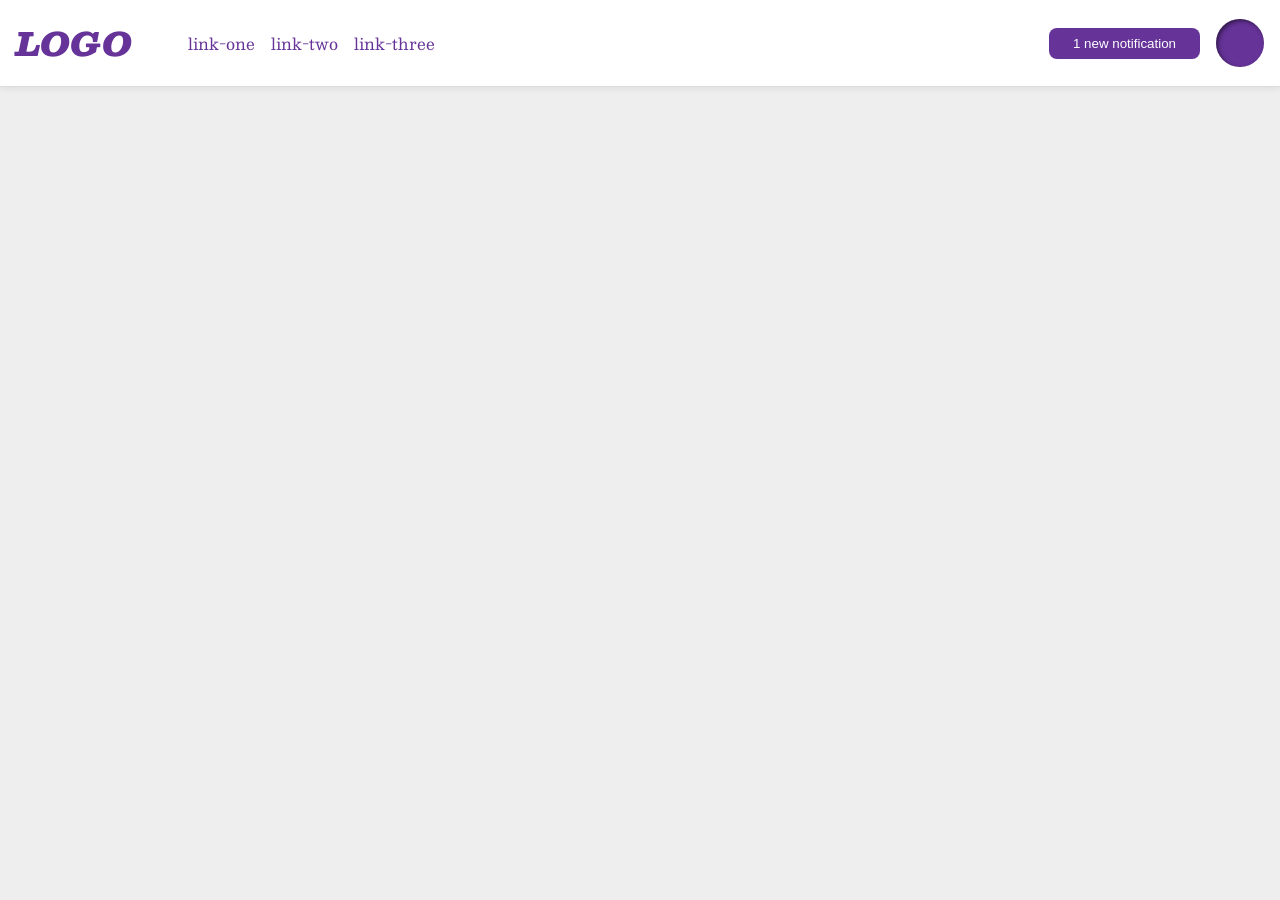
<file: foundations/flex/03-flex-header-2/index.html>
<!DOCTYPE html>
<html lang="en">
  <head>
    <meta charset="UTF-8">
    <meta http-equiv="X-UA-Compatible" content="IE=edge">
    <meta name="viewport" content="width=device-width, initial-scale=1.0">
    <title>Flex Header 2</title>
    <link rel="stylesheet" href="style.css">
  </head>
  <body>
    <div class="header">
      <div class="left-align">
        <div class="logo">
          LOGO
        </div>
        <ul class="links">
          <li><a href="https://google.com">link-one</a></li>
         <li><a href="https://google.com">link-two</a></li>
         <li><a href="https://google.com">link-three</a></li>
        </ul>
      </div>
      <div class="right-align">
        <button class="notifications">
          1 new notification
        </button>
        <div class="profile-image"></div>
      </div>
    </div>
  </body>
</html>
</file>
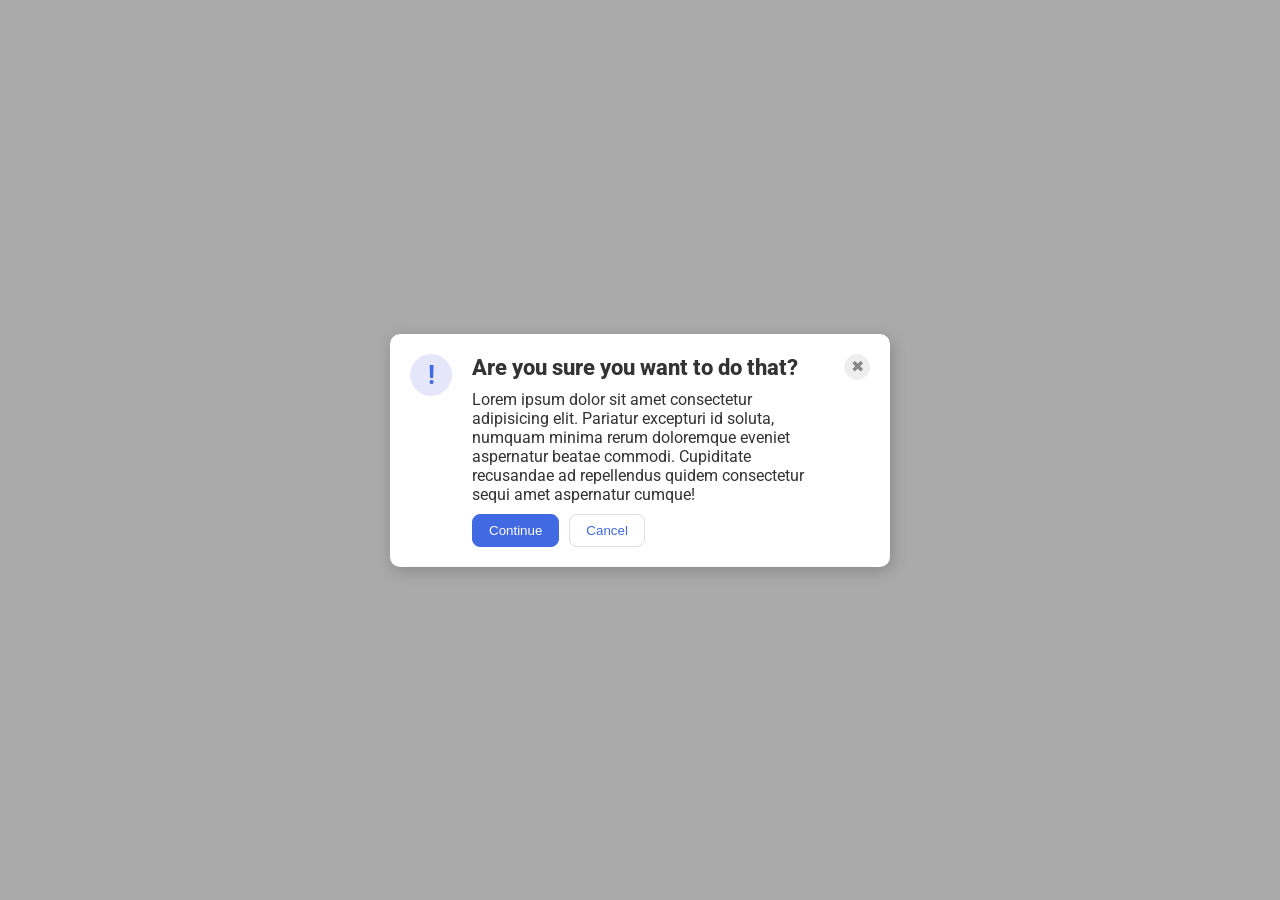
<file: foundations/flex/05-flex-modal/index.html>
<!DOCTYPE html>
<html lang="en">
  <head>
    <meta charset="UTF-8">
    <meta http-equiv="X-UA-Compatible" content="IE=edge">
    <meta name="viewport" content="width=device-width, initial-scale=1.0">
    <link rel="stylesheet" href="style.css">
    <title>Modal</title>
  </head>
  <body>
    <div class="modal">
      <div class="icon">!</div>

      <div class="content">
        <div class="header">Are you sure you want to do that?</div>
        <div class="text">Lorem ipsum dolor sit amet consectetur adipisicing elit. Pariatur excepturi id soluta, numquam minima rerum doloremque eveniet aspernatur beatae commodi. Cupiditate recusandae ad repellendus quidem consectetur sequi amet aspernatur cumque!</div>
        
        <div class="button-group">
          <button class="continue">Continue</button>
          <button class="cancel">Cancel</button>
        </div>
        
      </div>

    <div class="close-button">
        <button class="close-button">✖</button>
    </div>

    </div>
  </body>
</html>
</file>
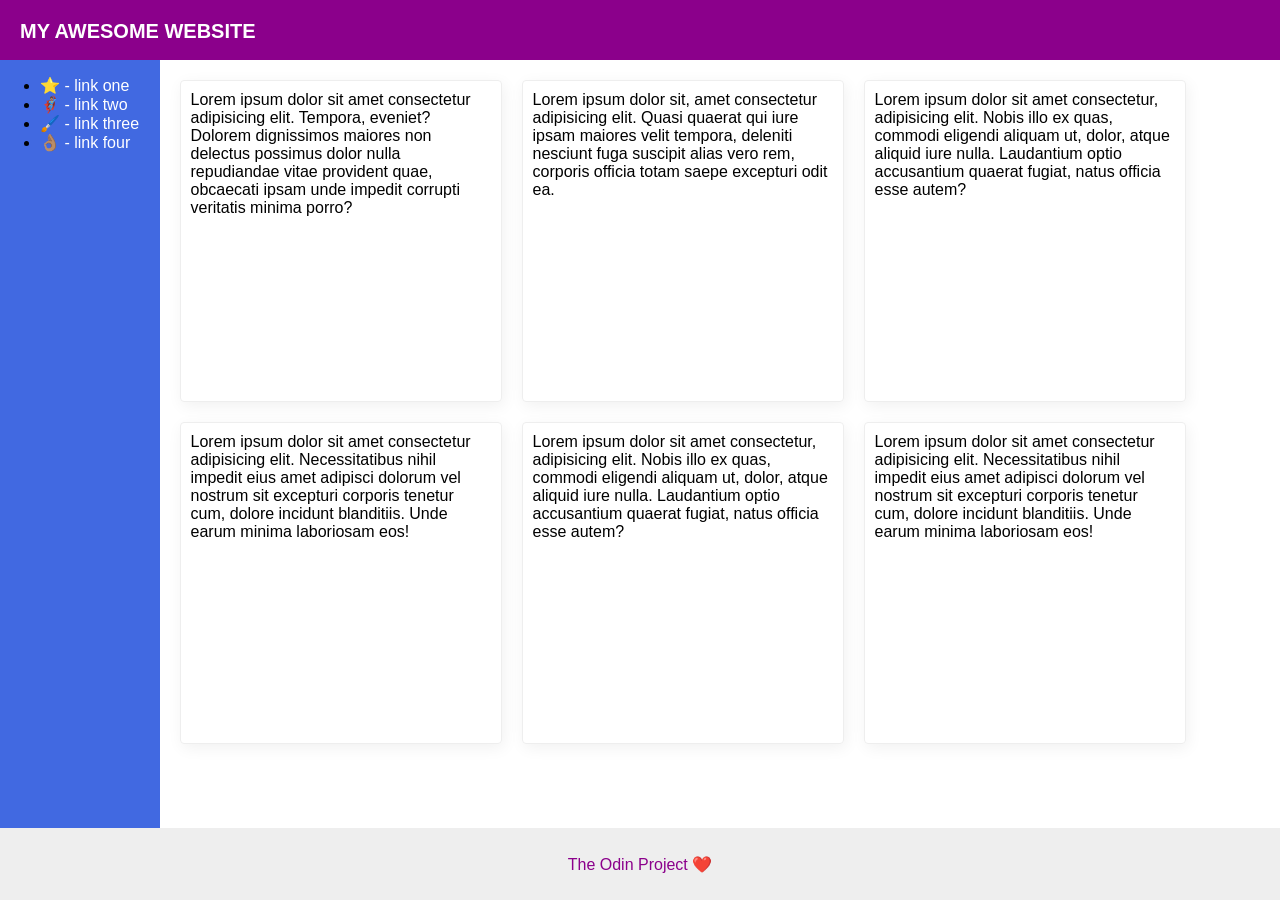
<file: foundations/flex/07-flex-layout-2/index.html>
<!DOCTYPE html>
<html lang="en">
  <head>
    <meta charset="UTF-8">
    <meta http-equiv="X-UA-Compatible" content="IE=edge">
    <meta name="viewport" content="width=device-width, initial-scale=1.0">
    <title>The Holy Grail</title>
    <link rel="stylesheet" href="style.css">
  </head>
  <body>
    <div class="page-wrapper">
      <div class="header">
        MY AWESOME WEBSITE
      </div>
      
      <div class="content"> 
        <div class="sidebar">
          <ul>
            <li><a href="#">⭐ - link one</a></li>
            <li><a href="#">🦸🏽‍♂️ - link two</a></li>
            <li><a href="#">🖌️ - link three</a></li>
            <li><a href="#">👌🏽 - link four</a></li>
          </ul>
        </div>
        
        <div class="cards">
            <div class="card">Lorem ipsum dolor sit amet consectetur adipisicing elit. Tempora, eveniet? Dolorem dignissimos maiores non delectus possimus dolor nulla repudiandae vitae provident quae, obcaecati ipsam unde impedit corrupti veritatis minima porro?</div>
            <div class="card">Lorem ipsum dolor sit, amet consectetur adipisicing elit. Quasi quaerat qui iure ipsam maiores velit tempora, deleniti nesciunt fuga suscipit alias vero rem, corporis officia totam saepe excepturi odit ea.</div>
            <div class="card">Lorem ipsum dolor sit amet consectetur, adipisicing elit. Nobis illo ex quas, commodi eligendi aliquam ut, dolor, atque aliquid iure nulla. Laudantium optio accusantium quaerat fugiat, natus officia esse autem?</div>
            <div class="card">Lorem ipsum dolor sit amet consectetur adipisicing elit. Necessitatibus nihil impedit eius amet adipisci dolorum vel nostrum sit excepturi corporis tenetur cum, dolore incidunt blanditiis. Unde earum minima laboriosam eos!</div>
            <div class="card">Lorem ipsum dolor sit amet consectetur, adipisicing elit. Nobis illo ex quas, commodi eligendi aliquam ut, dolor, atque aliquid iure nulla. Laudantium optio accusantium quaerat fugiat, natus officia esse autem?</div>
            <div class="card">Lorem ipsum dolor sit amet consectetur adipisicing elit. Necessitatibus nihil impedit eius amet adipisci dolorum vel nostrum sit excepturi corporis tenetur cum, dolore incidunt blanditiis. Unde earum minima laboriosam eos!</div>
        </div>
      </div>
      
      
      <div class="footer">
        The Odin Project ❤️
      </div>
    </div>
  </body>
</html>
</file>
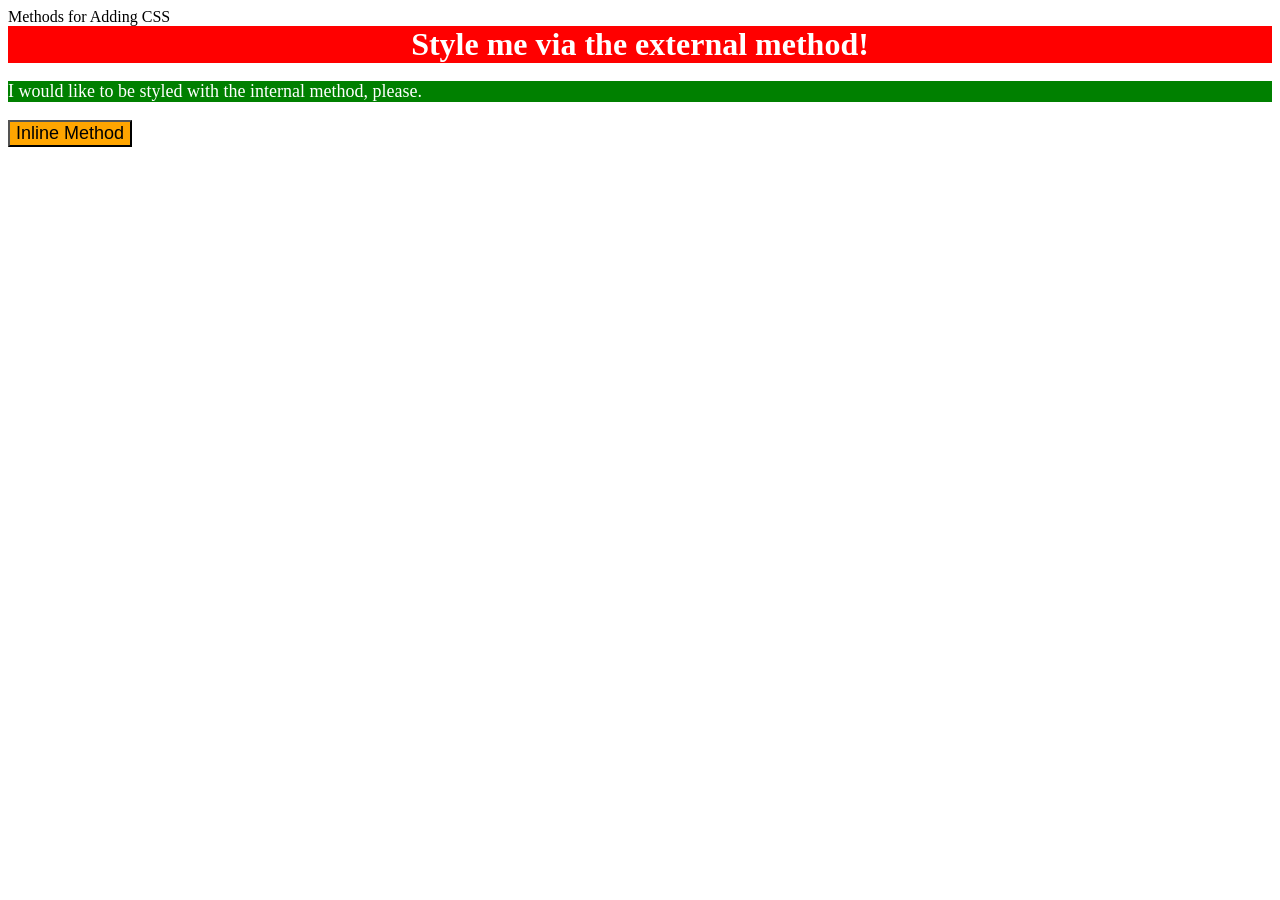
<file: foundations/intro-to-css/01-css-methods/index.html>
<!DOCTYPE html>
<html lang="en">
  <head>
    <meta charset="UTF-8">
    <meta http-equiv="X-UA-Compatible" content="IE=edge">
    <meta name="viewport" content="width=device-width, initial-scale=1.0">

    <style>   
      p {
        background: green;
        color: white;
        font-size: 18px;
      }
      </style>

    <link rel="stylesheet" href="styles.css"

    <title>Methods for Adding CSS</title>
  </head>
  <body>
    <div>Style me via the external method!</div>
    <p>I would like to be styled with the internal method, please.</p>
    <button style="background: orange; font-size: 18px;">Inline Method</button>
  </body>
</html>
</file>
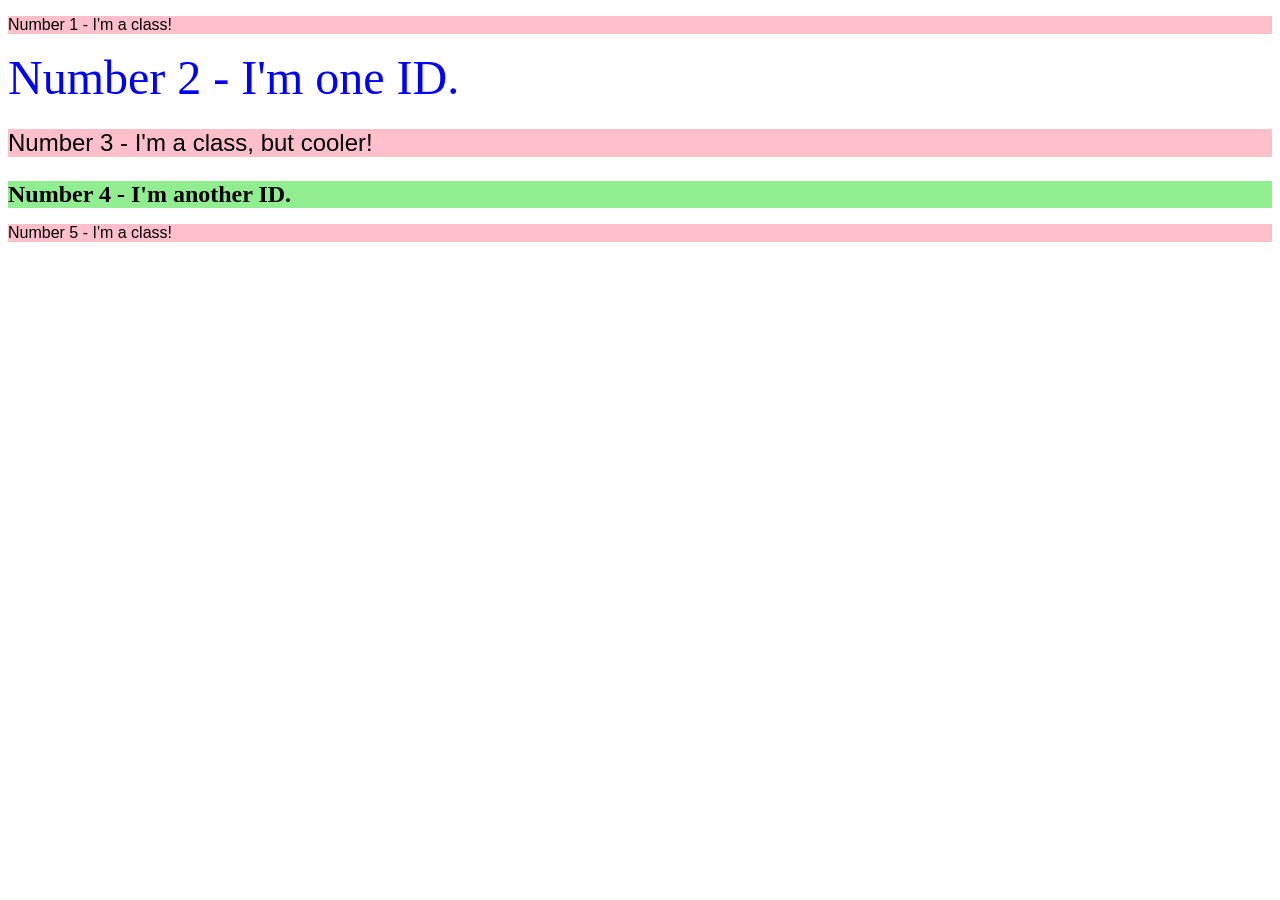
<file: foundations/intro-to-css/02-class-id-selectors/index.html>
<!DOCTYPE html>
<html lang="en">
  <head>
    <meta charset="UTF-8">
    <meta http-equiv="X-UA-Compatible" content="IE=edge">
    <meta name="viewport" content="width=device-width, initial-scale=1.0">
    <title>Class and ID Selectors</title>
    <link rel="stylesheet" href="style.css">
  </head>
  <body>
    <p class="sans-serif">Number 1 - I'm a class!</p>
    <div id="blue-times">Number 2 - I'm one ID.</div>
    <p class="sans-serif lg-text">Number 3 - I'm a class, but cooler!</p>
    <div id="green-times">Number 4 - I'm another ID.</div>
    <p class="sans-serif">Number 5 - I'm a class!</p>
  </body>
</html>
</file>
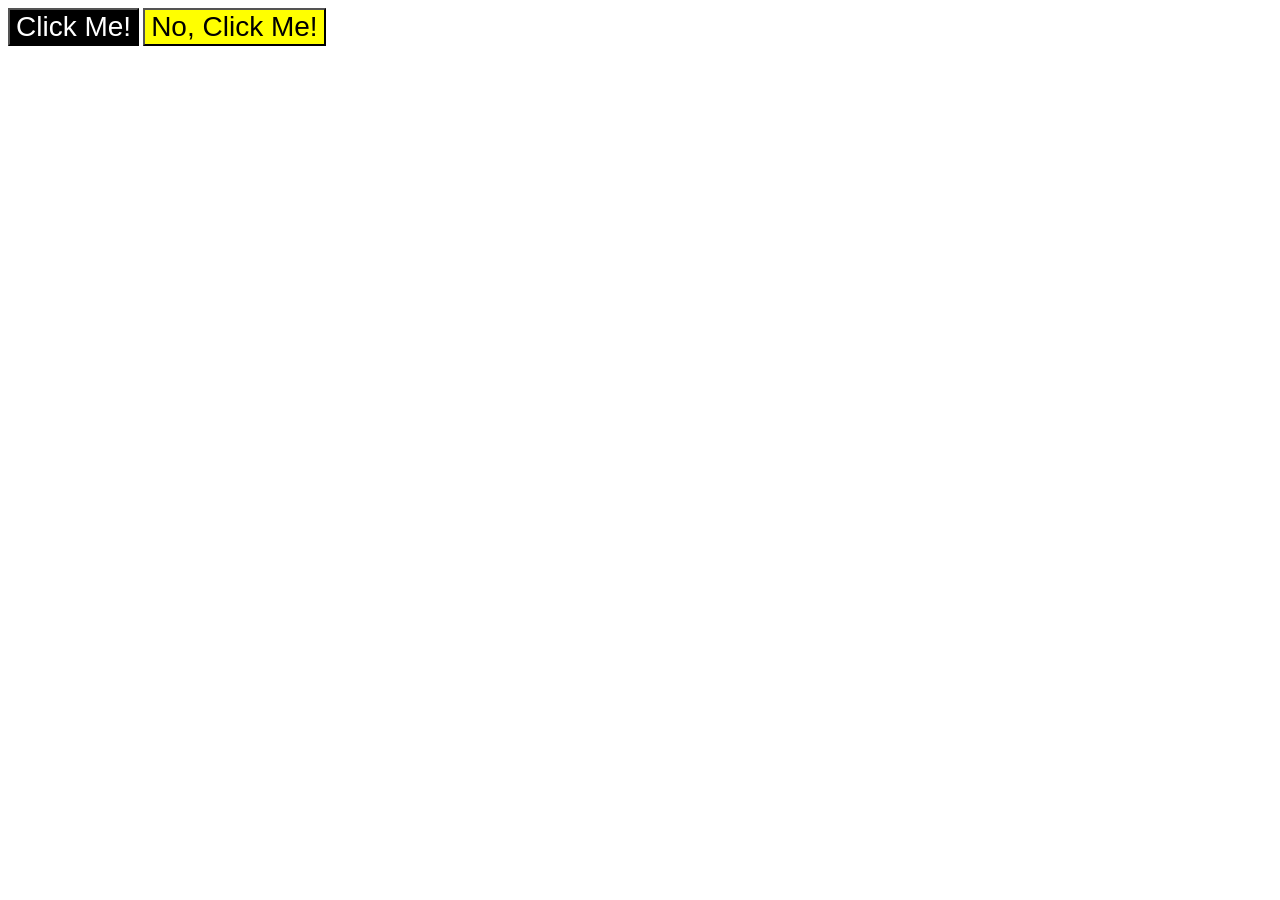
<file: foundations/intro-to-css/03-grouping-selectors/index.html>
<!DOCTYPE html>
<html lang="en">
  <head>
    <meta charset="UTF-8">
    <meta http-equiv="X-UA-Compatible" content="IE=edge">
    <meta name="viewport" content="width=device-width, initial-scale=1.0">
    <title>Grouping Selectors</title>
    <link rel="stylesheet" href="style.css">
  </head>
  <body>
    <button class="black">Click Me!</button>
    <button class="yellow">No, Click Me!</button>
  </body>
</html>
</file>
<file: foundations/flex/03-flex-header-2/style.css>
/* this is some magical font-importing.  
you'll learn about it later. */
@import url('https://fonts.googleapis.com/css2?family=Besley:ital,wght@0,400;1,900&display=swap');

body {
  margin: 0;
  background: #eee;
  font-family: Besley, serif;
}

.header {
  background: white;
  border-bottom: 1px solid #ddd;
  box-shadow: 0 0 8px rgba(0,0,0,.1);
  display: flex;
  align-items: center;
  justify-content: space-between;
  padding: 16px;
}

.left-align {
  display: flex;
  align-items: center;
  gap: 16px;
}

.right-align {
  display: flex;
  align-items: center;
  gap: 16px;
}

.profile-image {
  background: rebeccapurple;
  box-shadow: inset 2px 2px 4px rgba(0,0,0,.5);
  border-radius: 50%;
  width: 48px;
  height: 48px;
}

.logo {
  color: rebeccapurple;
  font-size: 32px;
  font-weight: 900;
  font-style: italic;
}

button {
  border: none;
  border-radius: 8px;
  background: rebeccapurple;
  color: white;
  padding: 8px 24px;
  cursor: pointer;
  transition: background 0.2s ease;
}

button:hover {
  background: #663399;
}

a {
  /* this removes the line under our links */
  text-decoration: none;
  color: rebeccapurple;
}

ul {
  list-style-type: none;
  display: flex;
  gap: 16px;
  margin: 0;
}
</file>
<file: foundations/flex/05-flex-modal/style.css>
@import url('https://fonts.googleapis.com/css2?family=Roboto:wght@400;700&display=swap');

html, body {
  height: 100%;
}

body {
  font-family: Roboto, sans-serif;
  margin: 0;
  background: #aaa;
  color: #333;
  /* I'll give you this one for free lol */
  display: flex;
  align-items: center;
  justify-content: center;
}

.modal {
  background: white;
  width: 480px;
  border-radius: 10px;
  box-shadow: 2px 4px 16px rgba(0,0,0,.2);
  padding: 10px;
  display: flex;
  justify-content: space-between 10px;
}

.icon {
  color: royalblue;
  font-size: 26px;
  font-weight: 700;
  background: lavender;
  width: 42px;
  height: 42px;
  border-radius: 50%;
  display: flex;
  align-items: center;
  justify-content: center;
  flex-shrink: 0;
  margin: 10px;
}

.content {
  display: flex;
  flex-direction: column;
  gap: 10px;
  margin: 10px;
}

.header {
  font-size: 1.4em;
  font-weight: 800;
}

.close-button {
  background: #eee;
  border-radius: 50%;
  color: #888;
  font-weight: 400;
  font-size: 16px;
  height: 24px;
  width: 24px;
  display: flex;
  align-items: center;
  justify-content: center;
  border: 1px solid #eee;
  padding: 0;
  margin: 10px;
}

.button-group {
  display: flex;
  flex: auto;
  gap: 10px;
}

button {
  cursor: pointer;
  padding: 8px 16px;
  border-radius: 8px;
  display: flex;
}

button.continue {
  background: royalblue;
  border: 1px solid royalblue;
  color: white;
}

button.cancel {
  background: white;
  border: 1px solid #ddd;
  color: royalblue;
}
</file>
<file: foundations/flex/07-flex-layout-2/style.css>
html,
body {
  height: 100%;
  margin: 0;
}

body {
  font-family: -apple-system, BlinkMacSystemFont, 'Segoe UI', Roboto, Oxygen, Ubuntu, Cantarell, 'Open Sans', 'Helvetica Neue', sans-serif;
}

a {
  text-decoration: none;
  color: #fff;
}

.page-wrapper {
  display: flex;
  flex-direction: column;
  min-height: 100vh;
}

.header {
  height: 20px;
  background: darkmagenta;
  color: white;
  padding: 20px;
  font-size: 20px;
  font-weight: 700;
}

.content {
  display: flex;
  flex: 1;
  justify-content: space-between;
}

.cards {
  display: flex;
  flex-wrap: wrap;
  justify-content: flex-start;
  align-content: flex-start;
  align-items: flex-start;
  gap: 20px;
  padding: 20px;
}

.footer {
  height: 72px;
  background: #eee;
  color: darkmagenta;
  margin-top: auto;
  display: flex;
  justify-content: center;
  align-items: center;
}

.sidebar {
  width: 300px;
  background: royalblue;
  box-sizing: border-box;
}

.card {
  border: 1px solid #eee;
  box-shadow: 2px 4px 16px rgba(0,0,0,.06);
  border-radius: 4px;
  height: 300px;
  width: 300px;
  padding: 10px;
  flex-basis: 300px;
}
</file>
<file: foundations/intro-to-css/01-css-methods/styles.css>
/* styles.css */

div {
    background: red;
    color: white;
    font-size: 32px;
    text-align: center;
    font-weight: bold;
}
</file>
<file: foundations/intro-to-css/02-class-id-selectors/style.css>
/* Add CSS Styling */

.sans-serif {
    font-size: 16px;
    font-family:'Lucida Sans', 'Lucida Sans Regular', 'Lucida Grande', 'Lucida Sans Unicode', Geneva, Verdana, sans-serif;
    background-color: pink;
}

.lg-text {
    font-size: 24px;
}

#blue-times {
    font-family: 'Times New Roman', Times, serif;
    font-size: 48px;
    color: blue;

}

#green-times {
    font-family: 'Times New Roman', Times, serif;
    font-weight: 700;
    font-size: 24px;
    background-color: lightgreen;
}
</file>
<file: foundations/intro-to-css/03-grouping-selectors/style.css>
/* Add CSS Styling */

button {
    font-family: Arial, Helvetica, sans-serif 'Times New Roman', Times, serif;
    font-size: 28px;
}

.black {
    background-color: black;
    color: white;
}

.yellow {
    background-color: yellow;
}
</file>
